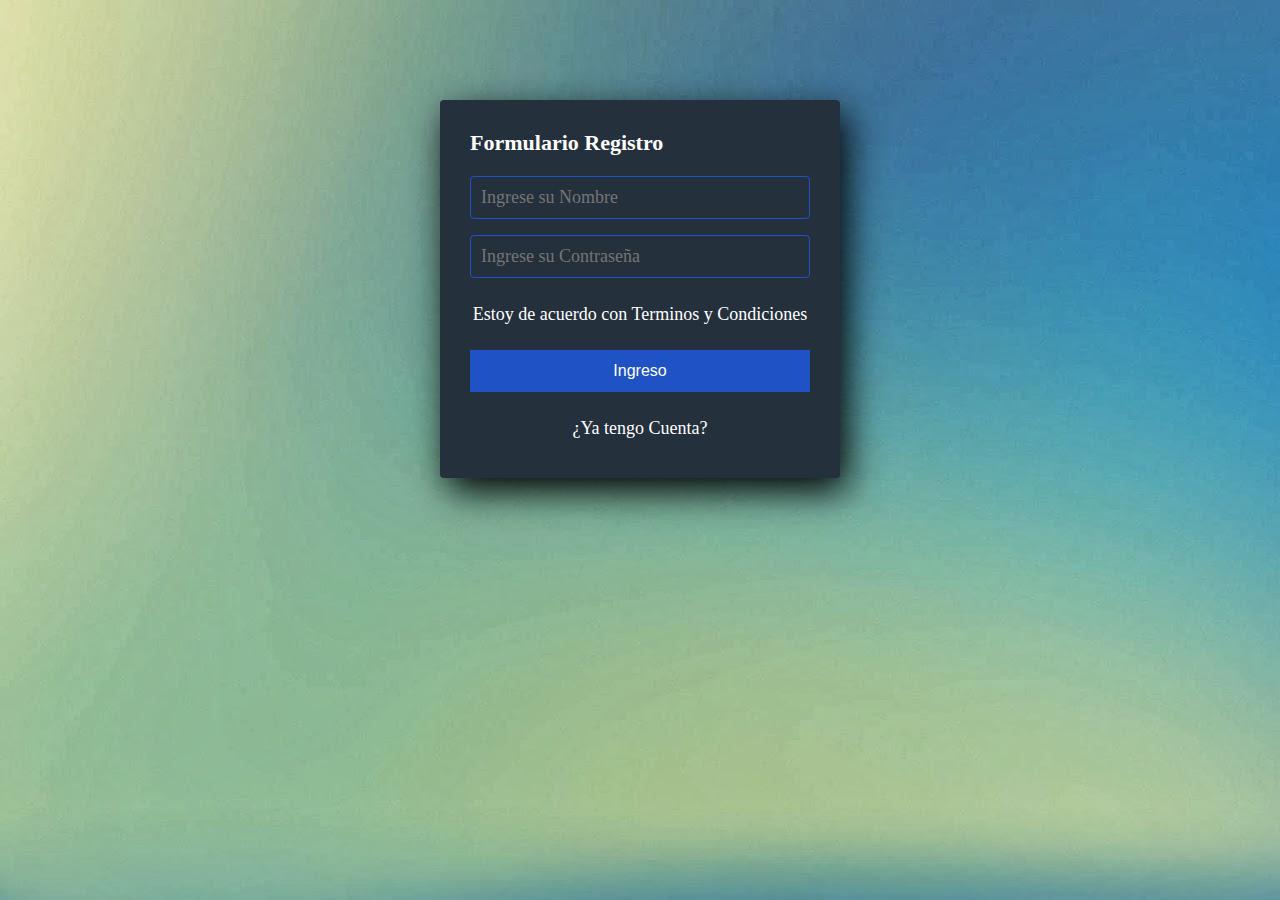
<file: index.html>
<!DOCTYPE html>
<html lang="en">
<head>
  <meta charset="UTF-8">
  <meta name="viewport" content="width=device-width, initial-scale=1.0">
  <meta http-equiv="X-UA-Compatible" content="ie=edge">
  <link rel="stylesheet" href="style.css">
  <title>Formulario Registro</title>
</head>
<body>
  <section class="form-register">
    <h4>Formulario Registro</h4>
    <input type="hidden" name="data" class="data">
    <input class="controls" type="text" name="nombres" id="nombres" placeholder="Ingrese su Nombre">
    <input class="controls" type="password" name="correo" id="correo" placeholder="Ingrese su Contraseña">
    <span class="incorrect" hidden>Nombre o Contraseña Incorrecta</span>
    <p>Estoy de acuerdo con <a href="#">Terminos y Condiciones</a></p>
    <input class="botons" onclick="login()" type="submit" value="Ingreso">
    <p><a href="#">¿Ya tengo Cuenta?</a></p>
  </section> 
<script src="main.js"></script>
</body>
</html>
</file>
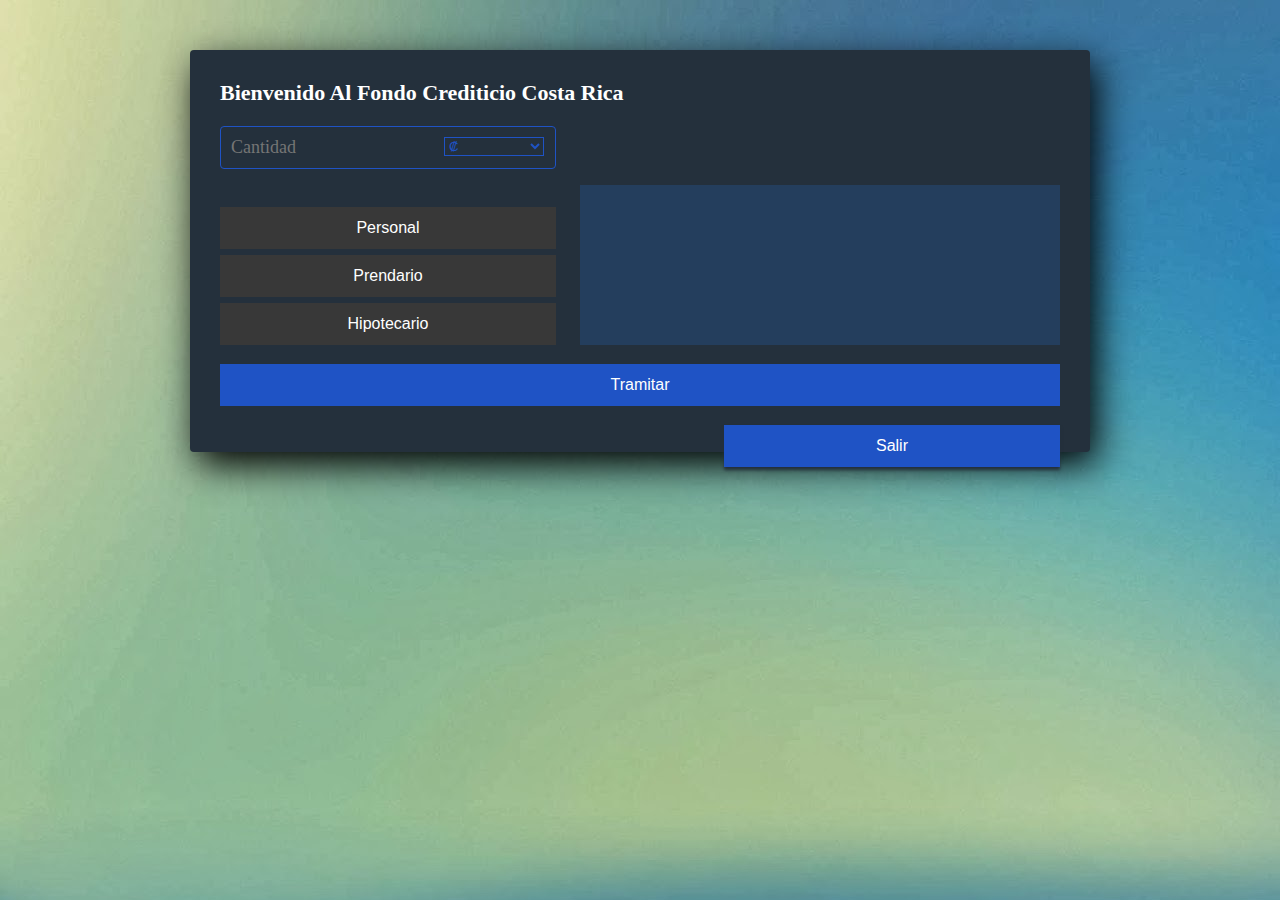
<file: ingreso.html>
<!DOCTYPE html>
<html lang="en">
<head>
  <meta charset="UTF-8">
  <meta name="viewport" content="width=device-width, initial-scale=1.0">
  <meta http-equiv="X-UA-Compatible" content="ie=edge">
  <link rel="stylesheet" href="style2.css">
  <title>Crediticio de Costa Rica</title>
</head>
<body>
  <input type="hidden" name="data" class="data">
  <section class="form-register">
    <article>
      <section>
        <h4>Bienvenido Al Fondo Crediticio Costa Rica </h4>
        <input class="controls1" type="text" name="cantidad" id="cantidad" placeholder="Cantidad">
        <span hidden class="error">Coloque una cantidad</span>
        <select class="moneda" name="moneda" id="moneda">
          <option value="₡">₡</option>
          <option value="$">$</option>
        </select>
        <div class="aside">
          <div id="response"></div>
        </div>
        <button onclick="data(1)" class="botons1 b1" value="1" >Personal</button>
        <button onclick="data(2)" class="botons1 b2" value="2" >Prendario</button>
        <button onclick="data(3)" class="botons1 b3" value="3">Hipotecario</button>
        <span hidden class="error">Seleccione el Tipo de Prestamo</span>
        <input class="botons" onclick="tramitar()" type="submit" value="Tramitar">
        <a href="index.html"><button onclick="" class="botons2">Salir</button></a>
    </section>
  </article>
  </section> 
<script src="ingreso.js"></script>
</body>
</html>
</file>
<file: style.css>
* {
  margin: 0;
  padding: 0;
  box-sizing: border-box;
}

body {
  background-image: url('fondo.jpg');
}

.form-register {
  width: 400px;
  background: #24303c;
  padding: 30px;
  margin: auto;
  margin-top: 100px;
  border-radius: 4px;
  font-family: 'calibri';
  color: white;
  box-shadow: 7px 13px 37px #000;
}

.form-register h4 {
  font-size: 22px;
  margin-bottom: 20px;
}

.controls {
  width: 100%;
  background: #24303c;
  padding: 10px;
  border-radius: 4px;
  margin-bottom: 16px;
  border: 1px solid #1f53c5;
  font-family: 'calibri';
  font-size: 18px;
  color: white;
}

.controlsfail {
  border: 1px solid #c51f1f !important;
}

.form-register p {
  height: 40px;
  text-align: center;
  font-size: 18px;
  line-height: 40px;
}

.form-register a {
  color: white;
  text-decoration: none;
}

.form-register a:hover {
  color: white;
  text-decoration: underline;
}

.form-register .botons {
  width: 100%;
  background: #1f53c5;
  border: none;
  padding: 12px;
  color: white;
  margin: 16px 0;
  font-size: 16px;
  cursor: pointer;
}

.incorrect {
  color: #c51f1f;
}
</file>
<file: style2.css>
* {
  margin: 0;
  padding: 0;
  box-sizing: border-box;
}

body {
  background-image: url('fondo.jpg');
}

.form-register {
  width: 900px;
  background: #24303c;
  padding: 30px;
  margin: auto;
  margin-top: 50px;
  margin-top: 50px;
  border-radius: 4px;
  font-family: 'calibri';
  color: white;
  box-shadow: 7px 13px 37px #000;
}

.form-register h4 {
  font-size: 22px;
  margin-bottom: 20px;
}

.controls {
  width: 40%;
  background: #24303c;
  padding: 10px;
  border-radius: 4px;
  margin-bottom: 16px;
  border: 1px solid #1f53c5;
  font-family: 'calibri';
  font-size: 18px;
  color: white;
}

.controls1 {
  width: 40%;
  display: block;
  background: #24303c;
  padding: 10px;
  border-radius: 4px;
  margin-bottom: 16px;
  border: 1px solid #1f53c5;
  font-family: 'calibri';
  font-size: 18px;
  color: white;
}

.form-register p {
  height: 40px;
  text-align: center;
  font-size: 18px;
  line-height: 40px;
}

.form-register a {
  color: white;
  text-decoration: none;
}

.form-register a:hover {
  color: white;
  text-decoration: underline;
}

.form-register .botons {
  width: 100%;
  background: #1f53c5;
  border: none;
  padding: 12px;
  color: white;
  margin: 16px 0;
  font-size: 16px;
  cursor: pointer;
}

.form-register .botons1 {
  width: 40%;
  background: #383838;
  border: none;
  padding: 12px;
  color: white;
  margin: 3px 0;
  font-size: 16px;
  cursor: pointer;
}

.form-register .botons2 a {
  text-decoration: none;
}
.botons2 {
  width: 40%;
  background-color: #1f53c5;
  border: none;
  padding: 12px;
  color: white;
  margin: 3px 0;
  font-size: 16px;
  cursor: pointer;
  float: right;
  box-shadow: 0px 3px 3px #24303c;
}

.form-register .botons1:focus{
  background: #044489;

}
 .moneda{
  position: relative;
  top: -3rem;
  right: -14rem;
  margin: 0;
  width: 100px;
  color: #1f53c5;
  background-color: #24303c;
  border-color: #1f53c5;

 }

 .error {
  color: #c51f1f;
  opacity: 70%;
  position: relative;
 }

 .aside{
  background-color: #243e5d;
  width: 30rem;
  height: 10rem;
  float: right;
 }

 .aside #response p {
  font-size: 0.9rem;
  text-align: left;
  line-height: 40px;
  color: #3abf4e;
 }
</file>
